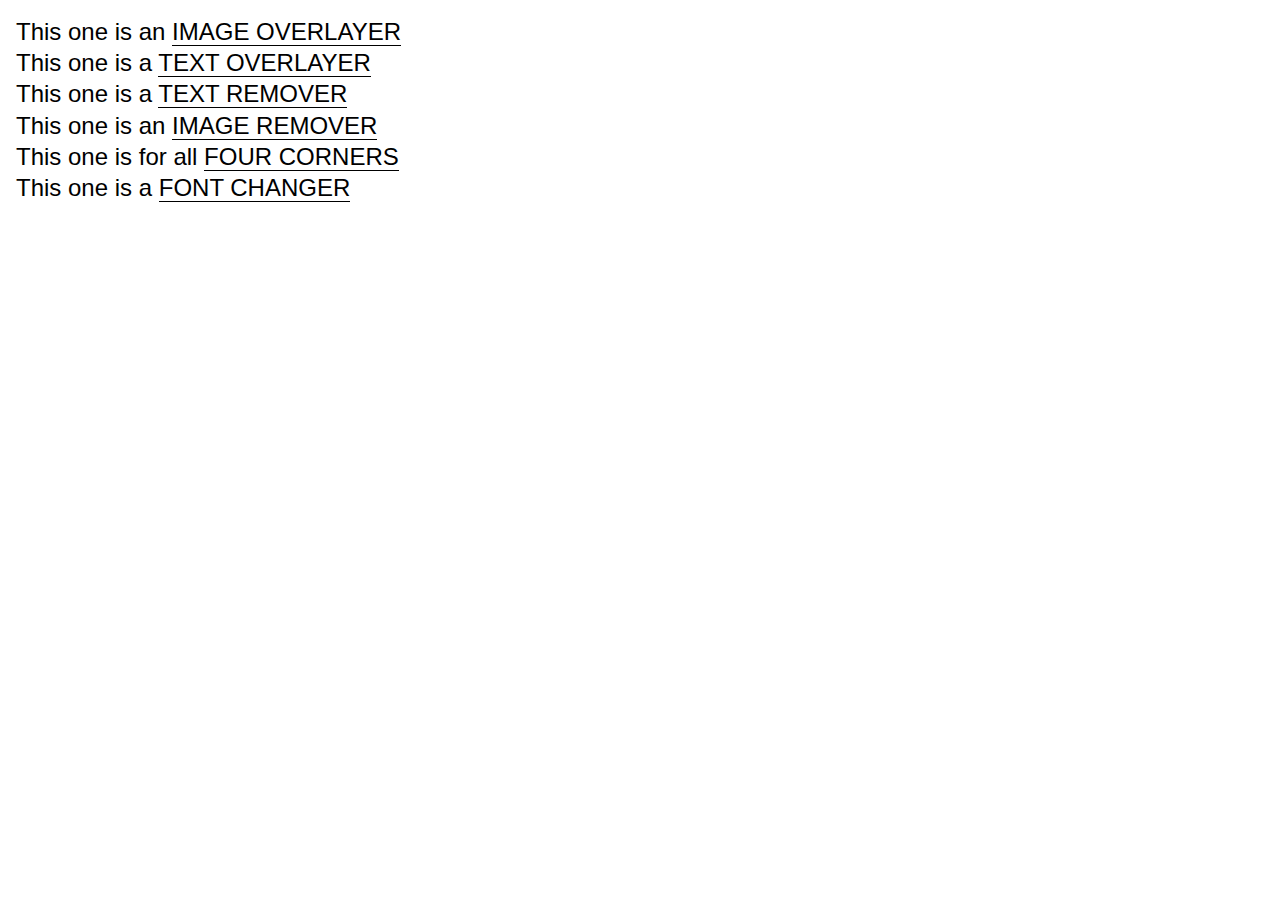
<file: index.html>
<!DOCTYPE html>
<html lang="en">
<head>
    <meta charset="UTF-8">
    <meta name="viewport" content="width=device-width,initial-scale=1.0">
    <title>Information Overlay</title>
    <link rel="shortcut icon" type="image/png" href="assets/images/dot.png">
    <link rel="stylesheet" href="assets/css/style.css">
</head>
<body>
  <h1>This one is an <a class="bookmarklet" href="javascript:(function(){document.head.appendChild(document.createElement('script')).src='https://mattwolff.github.io/information-overlay/assets/js/image-overlayer.js';})();">IMAGE OVERLAYER</a></h1>
  <h1>This one is a <a class="bookmarklet" href="javascript:(function(){document.head.appendChild(document.createElement('script')).src='https://mattwolff.github.io/information-overlay/assets/js/text-overlayer.js';})();">TEXT OVERLAYER</a></h1>
  <h1>This one is a <a class="bookmarklet" href="javascript:(function(){document.head.appendChild(document.createElement('script')).src='https://mattwolff.github.io/information-overlay/assets/js/text-remover.js';})();">TEXT REMOVER</a></h1>
  <h1>This one is an <a class="bookmarklet" href="javascript:(function(){document.head.appendChild(document.createElement('script')).src='https://mattwolff.github.io/information-overlay/assets/js/image-remover.js';})();">IMAGE REMOVER</a></h1>
  <h1>This one is for all <a class="bookmarklet" href="javascript:(function(){document.head.appendChild(document.createElement('script')).src='https://mattwolff.github.io/information-overlay/assets/js/four-corners.js';})();">FOUR CORNERS</a></h1>
  <h1>This one is a <a class="bookmarklet" href="javascript:(function(){document.head.appendChild(document.createElement('script')).src='https://mattwolff.github.io/information-overlay/assets/js/font-changer.js';})();">FONT CHANGER</a></h1>

<!-- This is jQuery! -->
<script src="assets/js/jquery-1.8.3.min.js"></script>

<!-- This is my Script! -->
<script type="text/javascript">
$(document).ready(function(){
  var greeting = "Hello it's ";
  var date = new Date();
  console.log(greeting + date);
});
</script>
</body>
</html>
</file>
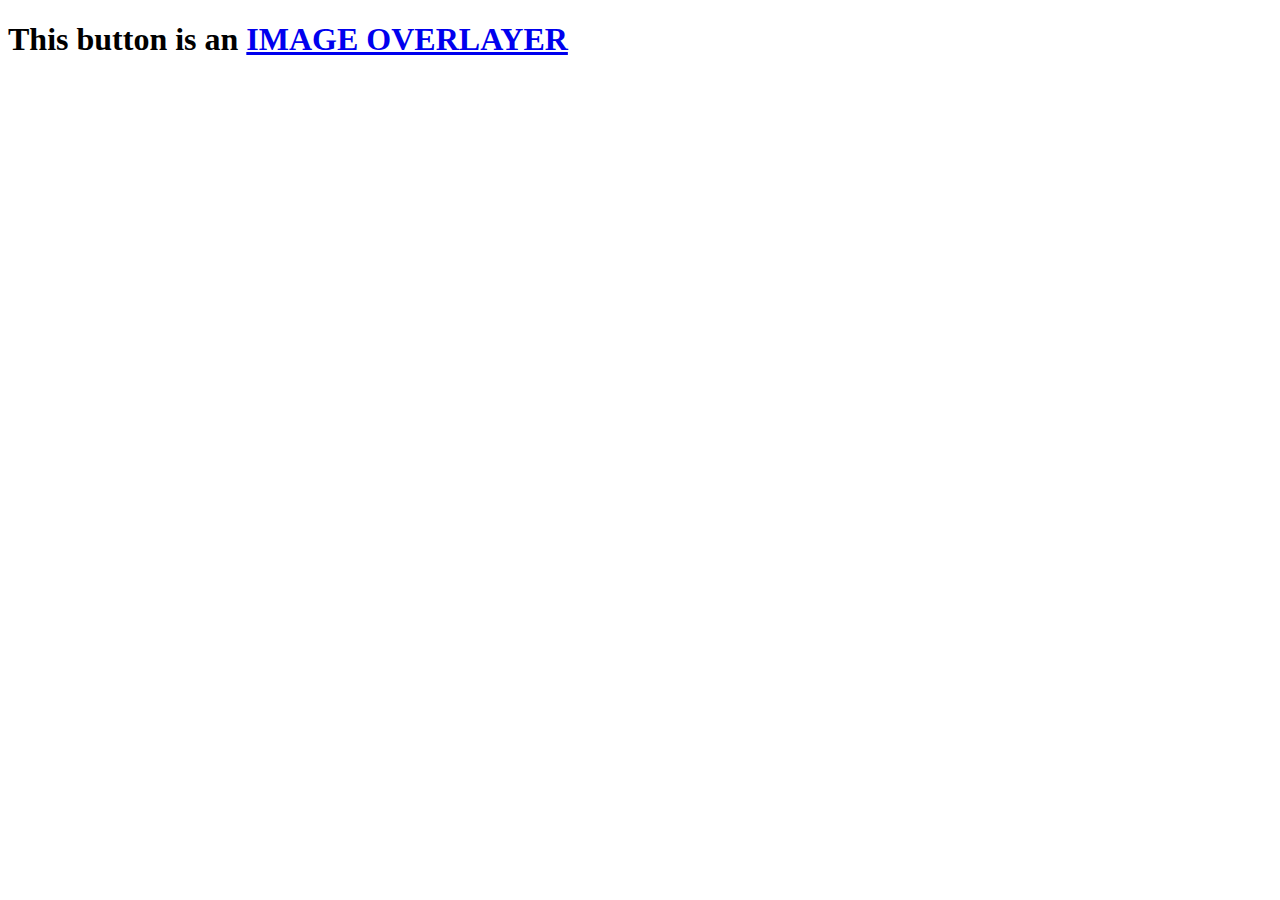
<file: demo1-markup.html>
<!DOCTYPE html>
<html lang="en">
<head>
    <meta charset="UTF-8">
    <title>Information Overlay Demo 1</title>
    <link rel="shortcut icon" type="image/png" href="assets/images/dot.png">
</head>
<body>
  <h1>This button is an <a id="bookmarklet" href="#">IMAGE OVERLAYER</a></h1>
</body>
</html>
</file>
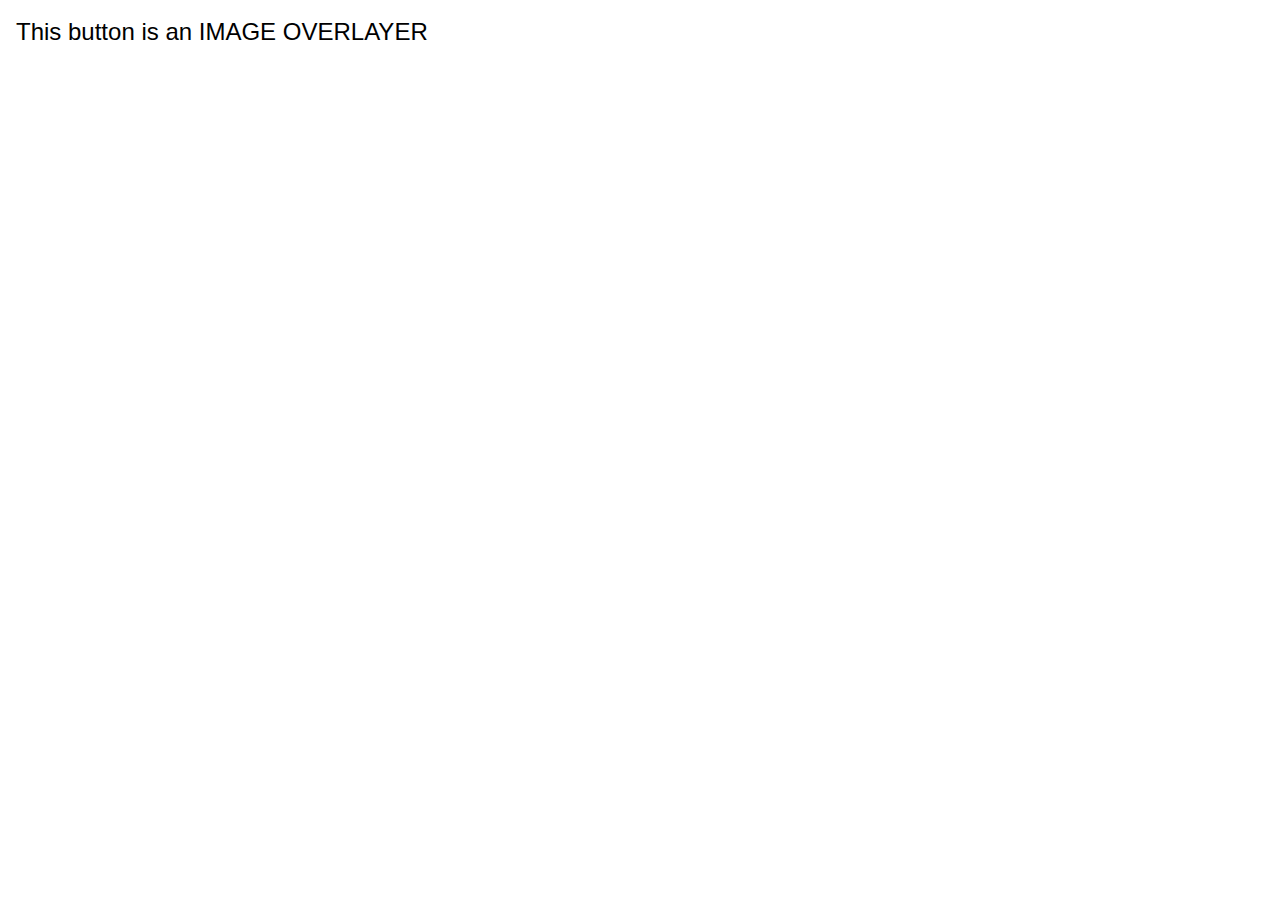
<file: demo2-style.html>
<!DOCTYPE html>
<html lang="en">
<head>
    <meta charset="UTF-8">
    <title>Information Overlay Demo 2</title>
    <link rel="shortcut icon" type="image/png" href="assets/images/dot.png">
    <link rel="stylesheet" href="assets/css/style.css">
</head>
<body>
  <h1>This button is an <a id="bookmarklet" href="#">IMAGE OVERLAYER</a></h1>
</body>
</html>
</file>
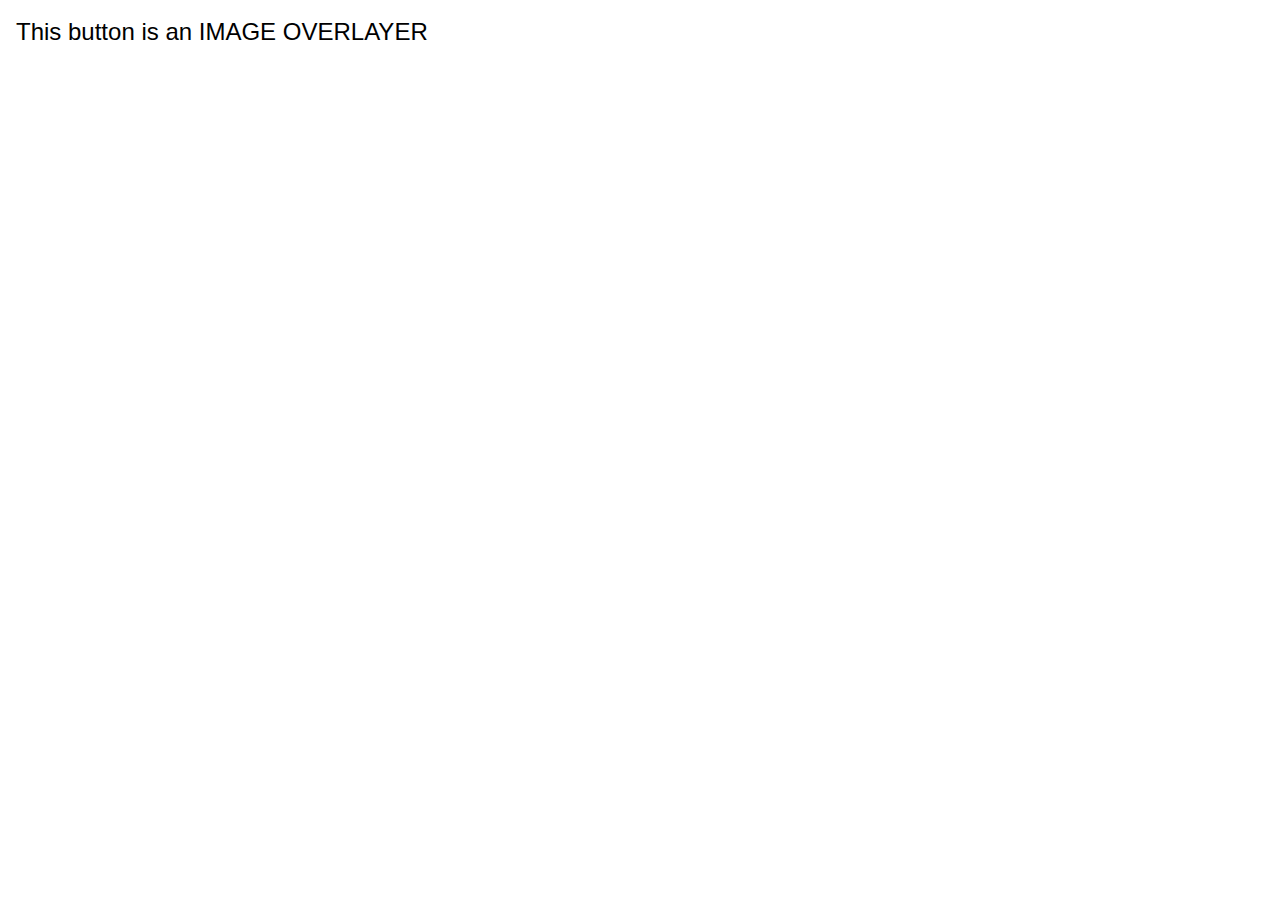
<file: demo3-javascript.html>
<!DOCTYPE html>
<html lang="en">
<head>
    <meta charset="UTF-8">
    <title>Information Overlay Demo 3</title>
    <link rel="shortcut icon" type="image/png" href="assets/images/dot.png">
    <link rel="stylesheet" href="assets/css/style.css">
</head>
<body>
  <h1>This button is an <a id="bookmarklet" href="#">IMAGE OVERLAYER</a></h1>

<script src="assets/js/jquery-1.8.3.min.js"></script>
<!-- This is my Script -->
<script type="text/javascript">
$(document).ready(function(){
  $("#bookmarklet").click(function() {
    $("*").css("color", "pink");
  });
});
</script>
</body>
</html>
</file>
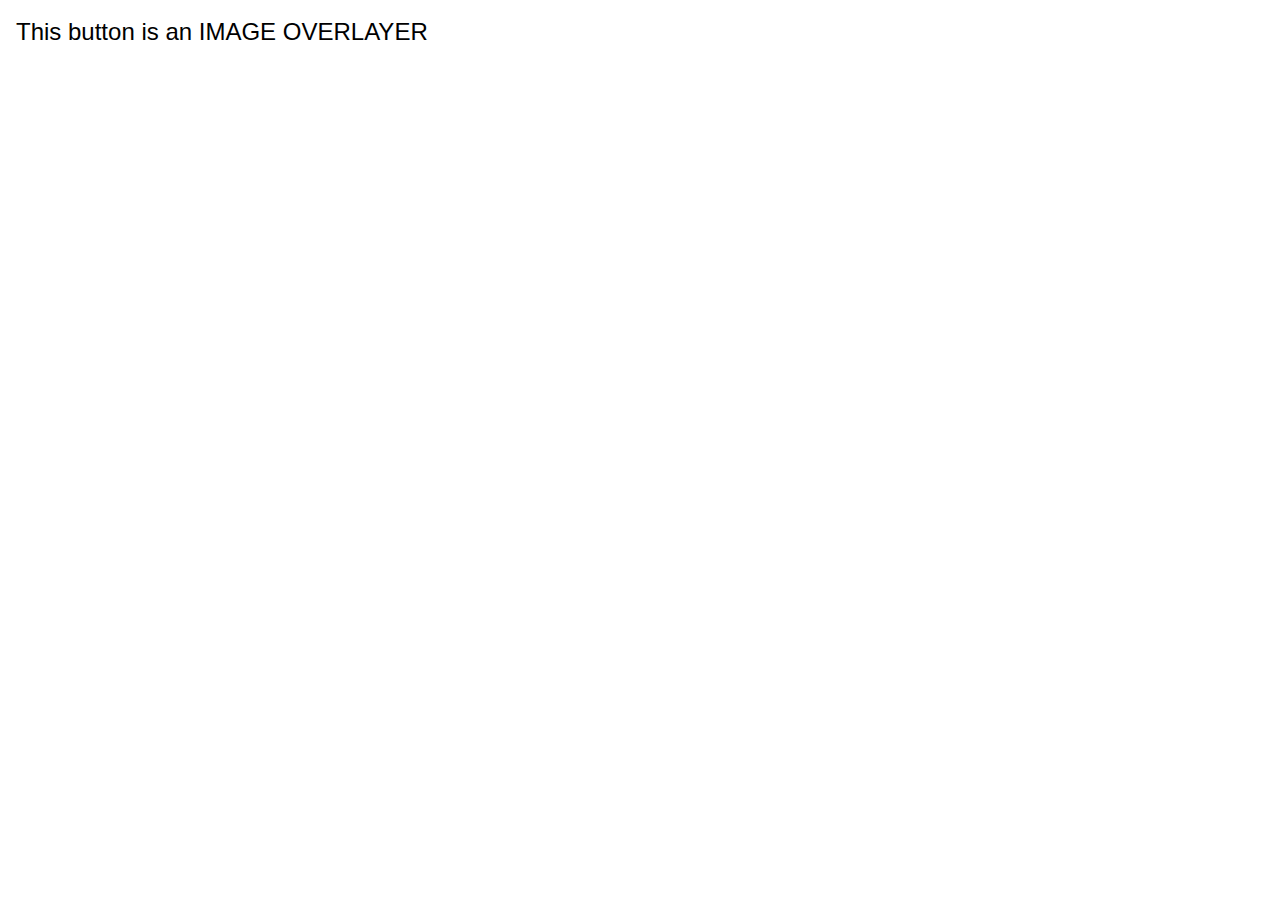
<file: demo4-image.html>
<!DOCTYPE html>
<html lang="en">
<head>
    <meta charset="UTF-8">
    <title>Information Overlay Demo 3</title>
    <link rel="shortcut icon" type="image/png" href="assets/images/dot.png">
    <link rel="stylesheet" href="assets/css/style.css">
</head>
<body>
  <h1>This button is an <a id="bookmarklet" href="#">IMAGE OVERLAYER</a></h1>

<script src="assets/js/jquery-1.8.3.min.js"></script>
<!-- This is my Script -->
<script type="text/javascript">
$(document).ready(function(){
  $("#bookmarklet").click(function() {
    $('head').append('<link rel="stylesheet" href="https://mattwolff.github.io/information-overlay/assets/css/image-overlay.css" type="text/css" />');
    $("body").append('<div class="overlay-image-wrapper"><img id="overlay-image" src="assets/images/future.gif" /></div>').hide().show();
  });
});
</script>
</body>
</html>
</file>
<file: assets/css/style.css>
html, body {
  margin: 0;
  padding: 0;
  height: 100%;
  width: 100%;
}

body {
  padding: 16px;
  color: black;
  font-family: sans-serif;
  font-size: 24px;
  line-height: 1.3;
  background: white;
  -webkit-font-smoothing: antialiased;
}

/*
    Bookmarklet
    -------------------------------------- */

.bookmarklet {
  border-bottom: 1px solid black;
  transition: all 250ms ease-in-out;
}

.bookmarklet:hover {
  color: blue;
  border-bottom: 1px solid blue;
}

.bookmarklet:active {
  color: red;
  border-bottom: 1px solid red;
}

/*
    Resets
    -------------------------------------- */

::-moz-selection {
	color:white;
	text-shadow:none;
  background: black;
}

::selection {
	color:white;
	text-shadow:none;
    background: black;
}

::-webkit-scrollbar {
    display: none;
}

span {
    cursor: default;
}

a {
    text-decoration: none;
    cursor: pointer;
}

a, a:active, a:focus {
    outline: none;
}

a:hover {
    border-bottom: 1px solid black;
}

img {
	margin:0;
}

ul {
	margin:0;
	padding:0;
}

li {
	list-style:none;
}

* {
	box-sizing: border-box;
	-moz-box-sizing: border-box;
  font-weight: normal;
}

/*
    Typography
    -------------------------------------- */

h1, h2, h3, h4, h5, h6 {
  font-weight: normal;
  margin: 0;
  font-size: inherit;
}

a {
  color: black;
  text-decoration: none;
}
</file>
